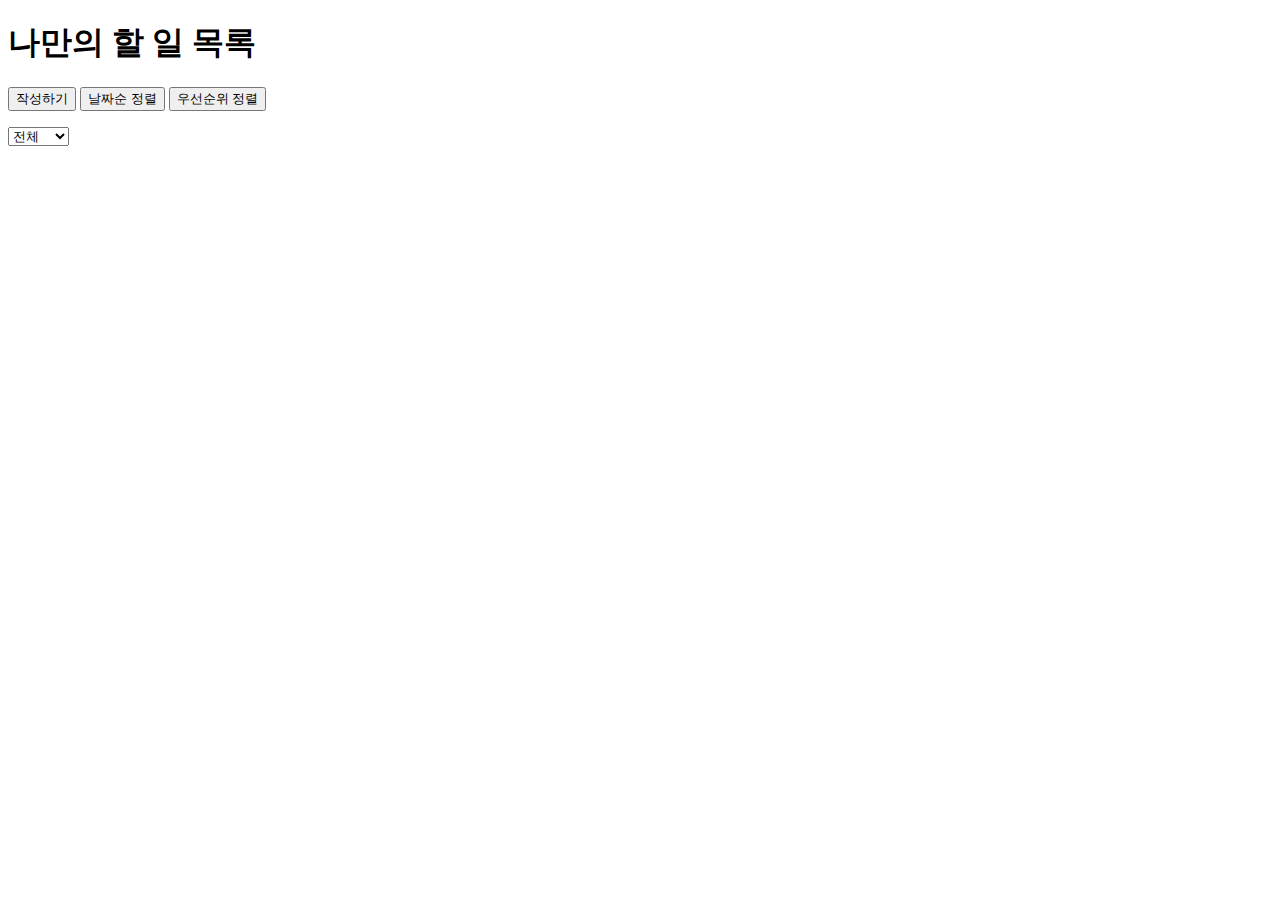
<file: index.html>
<!DOCTYPE html>
<html lang="UTF-8">

<head>
    <meta charset="UTF-8">
    <title>Enhanced-ToDo-List</title>
    <script type="module" src="src/action/index.js" defer></script>
</head>

<body>
    <div>
        <div id="title">
            <h1>나만의 할 일 목록</h1>
        </div>

        <div id="action-bar">
            <button id="openBtn">작성하기</button>
            <button id="dateSortBtn">날짜순 정렬</button>
            <button id="sortBtn">우선순위 정렬</button>
        </div>

        <div id="todo-list">
            <ol id="todoList"></ol>
        </div>

        <div id="list-filter">
            <select id="filterSelect">
                <option value="전체">전체</option>
                <option value="진행중">진행중</option>
                <option value="완료">완료</option>
            </select>
        </div>
    </div>
</body>

</html>
</file>
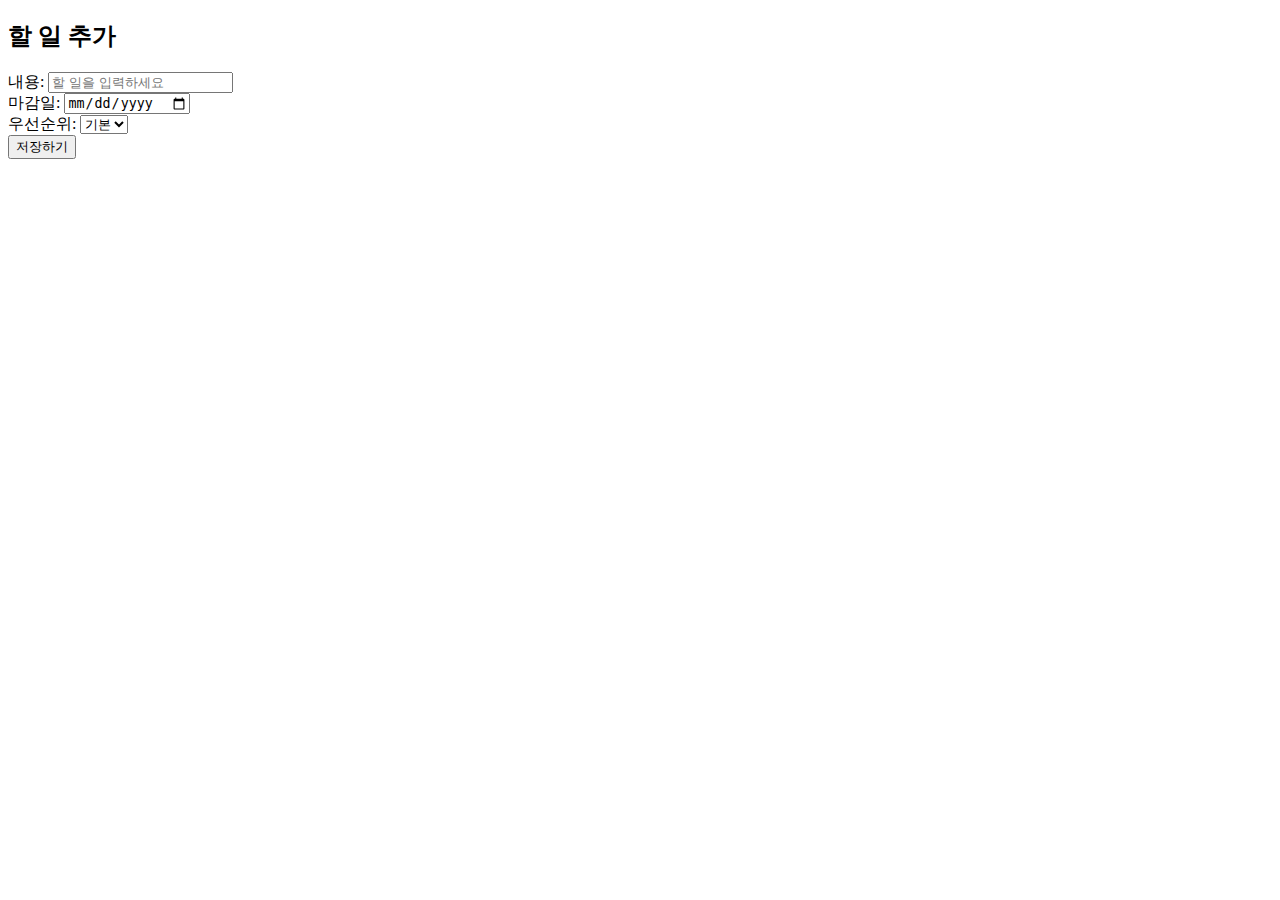
<file: src/popup/todolist.html>
<!DOCTYPE html>
<html lang="UTF-8">
<head>
    <meta charset="UTF-8">
    <title>일정 추가/수정</title>
    <script type="module" src="../action/todo.js"></script>
</head>
<body>
    <h2 id="formTitle">할 일 추가</h2>
    <form id="todoForm">
        <input type="hidden" id="editIndex" />
        <label>내용: <input type="text" id="content" placeholder="할 일을 입력하세요" required /></label><br>
        <label>마감일: <input type="date" id="dueDate" /></label><br>
        <label>우선순위:
            <select id="priority">
                <option value="높음">높음</option>
                <option value="기본" selected>기본</option>
                <option value="낮음">낮음</option>
            </select>    
        </label><br>
        <button type="submit">저장하기</button>
    </form>
</body>
</html>
</file>
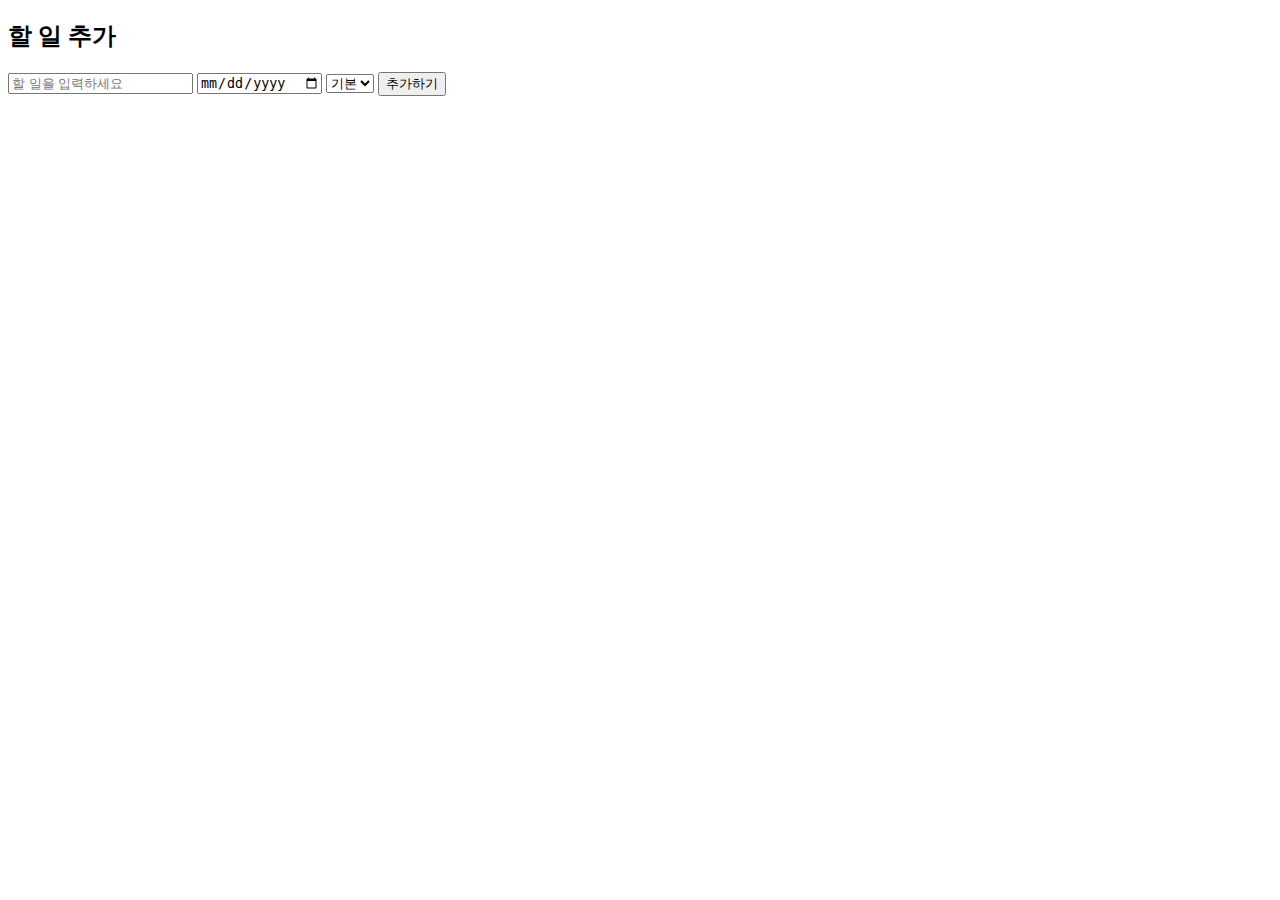
<file: src/views/popup.html>
<!DOCTYPE html>
<html lang="UTF-8">
    <head>
        <meta charset="UTF-8">
        <title>할 일 추가</title>
    </head>
    
    <body>
        <h2>할 일 추가</h2>
        <form id="todo-form">
            <input type="text" id="todo-input" placeholder="할 일을 입력하세요" required />
        
            <input type="date" id="due-date" />
        
            <select id="priority">
                <option value="low">낮음</option>
                <option value="medium" selected>기본</option>
                <option value="high">높음</option>
            </select>     
            <button type="submit">추가하기</button>
        </form>
    
    <script src="../scripts/popup.js"></script>
</body>
</html>
</file>
